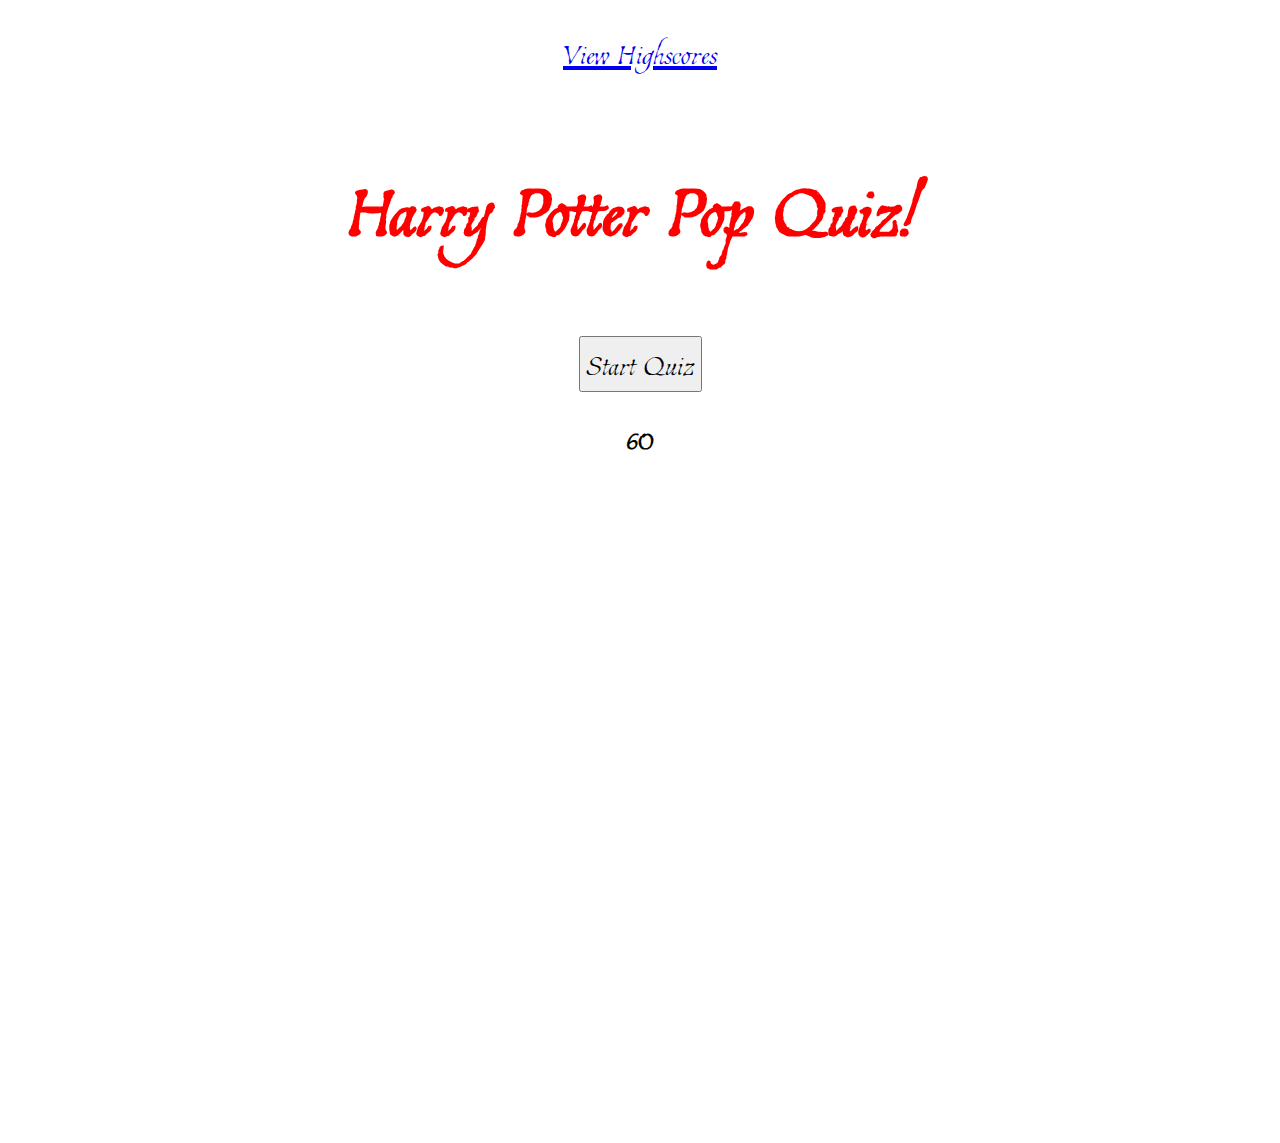
<file: index.html>
<!DOCTYPE html>
<html lang="en">
<head>
    <meta charset="UTF-8">
    <meta http-equiv="X-UA-Compatible" content="IE=edge">
    <meta name="viewport" content="width=device-width, initial-scale=1.0">
    <link rel="preconnect" href="https://fonts.googleapis.com">
    <link rel="preconnect" href="https://fonts.gstatic.com" crossorigin>
    <link href="https://fonts.googleapis.com/css2?family=Estonia&display=swap" rel="stylesheet">
    <link rel="stylesheet" href="./Assets/CSS/style.css">
    <title>Harry Potter Quiz!</title>
</head>

<div id="highScoreLink">
    <a href="highScore.html">View Highscores</a>
</div>
<header>
    <div>
        <h1 id="quizTitle">Harry Potter Pop Quiz!</h1> 
    </div>
</header>

<body>
    <section class=timerDisplay>
        <div>
            <button id="startBtn">Start Quiz</button>
        </div>
        <div class="timerText">
             <h3 id="timer">60</h3>
        </div>
    </section>
            
        
    <main>
        <section id="questionContainer" class="hide">
            <div id="question"></div>
            <ul id="answerChoices" class="answerChoicesLayout">
                <li>
                    <button class="button" data-value="0" id="btn1"></button>
                </li>
                <li>
                    <button class="button" data-value="1" id="btn2"></button>
                </li>
                <li>
                    <button class="button" data-value="2" id="btn3"></button>
                </li>
                <li>
                    <button class="button" data-value="3" id="btn4"></button>
                </li>
            </ul>
        </section>

    </main>

    <section class="scoreCount" id="finalScore">
        <p id="totalScore">Final Score: </p>
        <form id="submitInitials">
            <div>
                <label for="initials">Initials</label>
                <input id="initials" name="name" type="text">
            </div>
        </form>
        <button id="submitBtn">Submit</button>
    </section>
    <script src="./Assets/JS/script.js"></script>
</body>
</html>
</file>
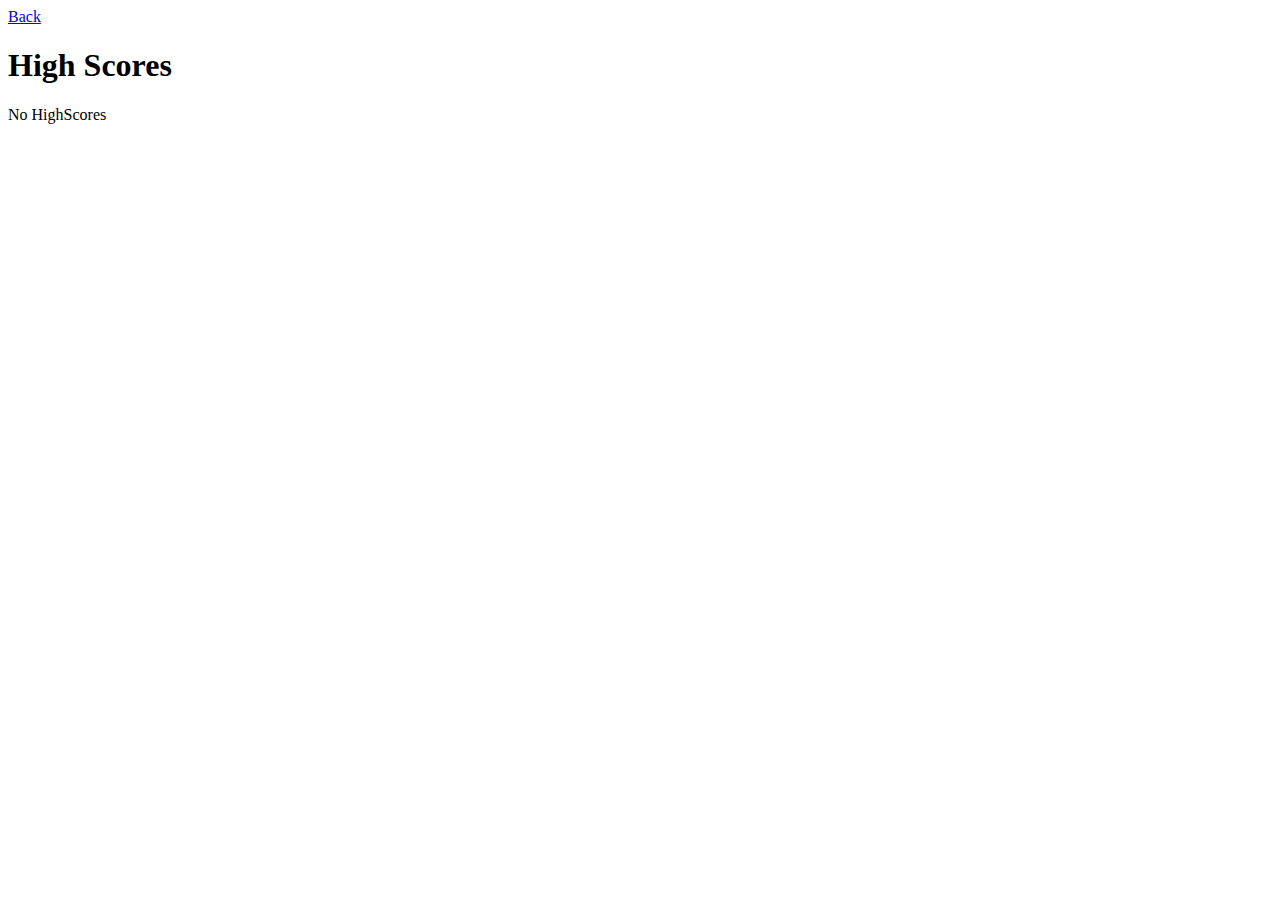
<file: highScore.html>
<!DOCTYPE html>
<html lang="en">
<head>
    <meta charset="UTF-8">
    <meta http-equiv="X-UA-Compatible" content="IE=edge">
    <meta name="viewport" content="width=device-width, initial-scale=1.0">
    <link rel="stylesheet" href="./Assets/CSS/style.css">
    <title>High Scores</title>
</head>
<body>
    <a href="index.html">Back</a>
    <h1>High Scores</h1>
    <div class="highScore">

    </div>
    
    <script src="./Assets/JS/highscore.js"></script>
</body>
</html>
</file>
<file: Assets/CSS/style.css>
* {
  /* font-family:'Segoe UI', Tahoma, Geneva, Verdana, sans-serif; */
  font-family: "Estonia", cursive;
}

header {
  display: flex;
  justify-content: center;
}

#quizTitle {
  color: red;
  font-size: 100px;
  /* Whay didn't margin: 0 auto or display: flex, justify-content: center work to move this to the center?; you forgot to link the sheet lol :) */
}

.timerDisplay {
  display: flex;
  flex-direction: column;
  align-items: center;
}

#timer {
  font-size: 30px;
}

#mainContainer {
  display: flex;
  align-content: stretch;
  justify-content: space-evenly;
  align-items: baseline;
}

#startBtn {
  display: block;
  font-size: 40px;
}

#questionContainer {
  display: grid;
  flex-direction: column;
  align-items: center;
  justify-content: center;
  justify-items: center;
  max-width: 90%;
  padding: 50px;
  visibility: hidden;
}

#question {
  font-size: 50px;
}

/* #answerChoices{
    
} */

li {
  list-style-type: none;
  padding: 5px;
}

.button {
  font-size: 30px;
}

.hide {
  display: none;
}

.scoreCount {
  font-size: 45px;
  display: flex;
  justify-content: center;
}

#finalScore {
  color: black;
  visibility: hidden;
  align-content: space-around;
  flex-wrap: wrap;
  flex-direction: column;
}

#submitBtn {
  font-size: 25px;
}

#highScoreLink {
    display: flex;
    justify-content: center;
    font-size: 40px;
    padding-top: 20px;
}
</file>
